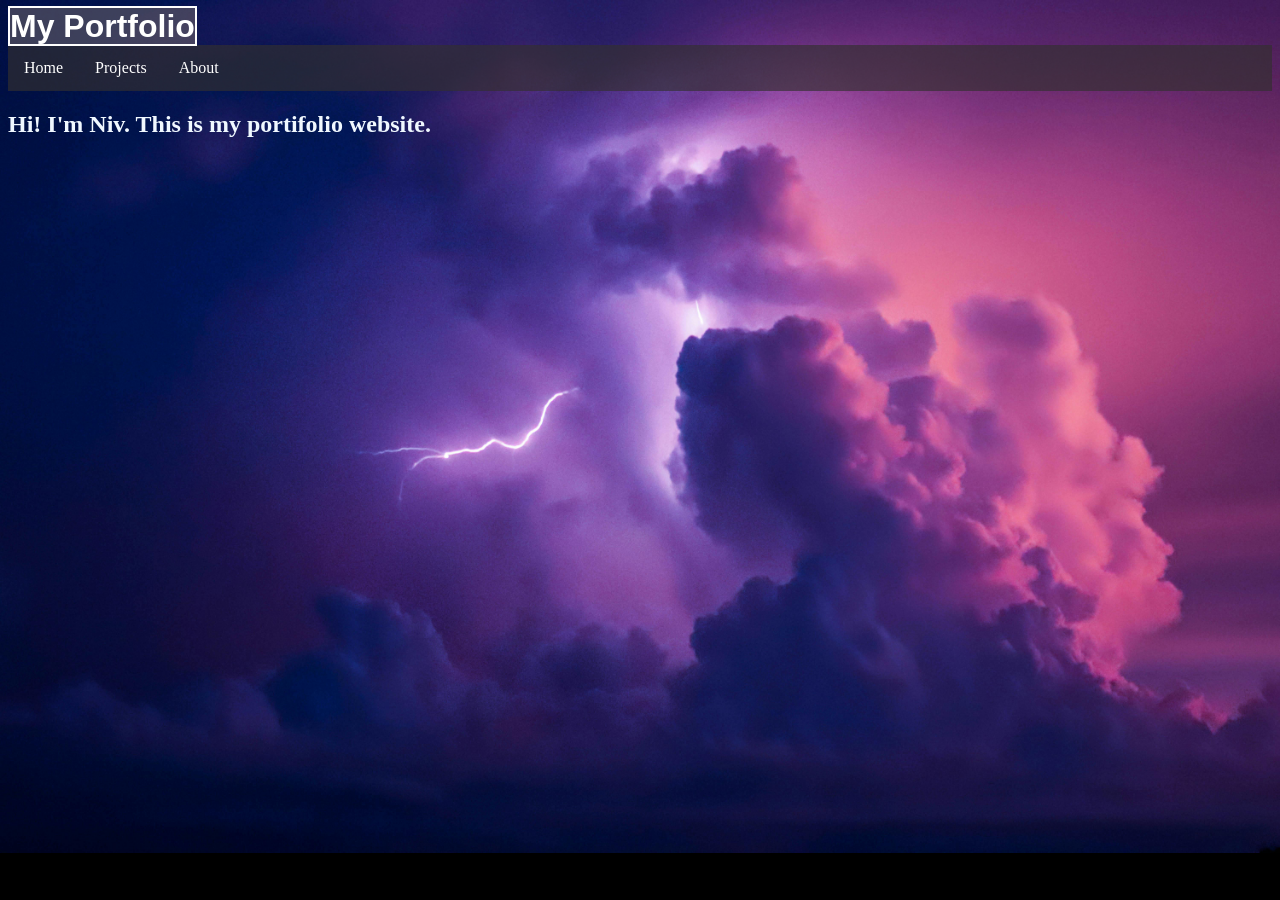
<file: home.html>
<!DOCTYPE html>
<html lang="en">
<head>
    <meta charset="UTF-8">
    <meta name="viewport" content="width=device-width, initial-scale=1.0">
    <title>My Portfolio</title>
    <link rel="stylesheet" href="style.css">
</head>
    <div>
    <h1>
       <span class="title">My Portfolio</span>
    </h1>
  </div>
<body>
      <header>
        <nav class="navbar">
            <ul>
                <li><a href="home.html">Home</a></li>
                <li><a href="projects.html">Projects</a></li>
                <li><a href="about.html">About</a></li>
            </ul>
        </nav>
    </header>
      <main>
    <section id="about">
     <h2>Hi! I'm Niv. This is my portifolio website.</h2>
     </section>
</body>
</html>
</file>
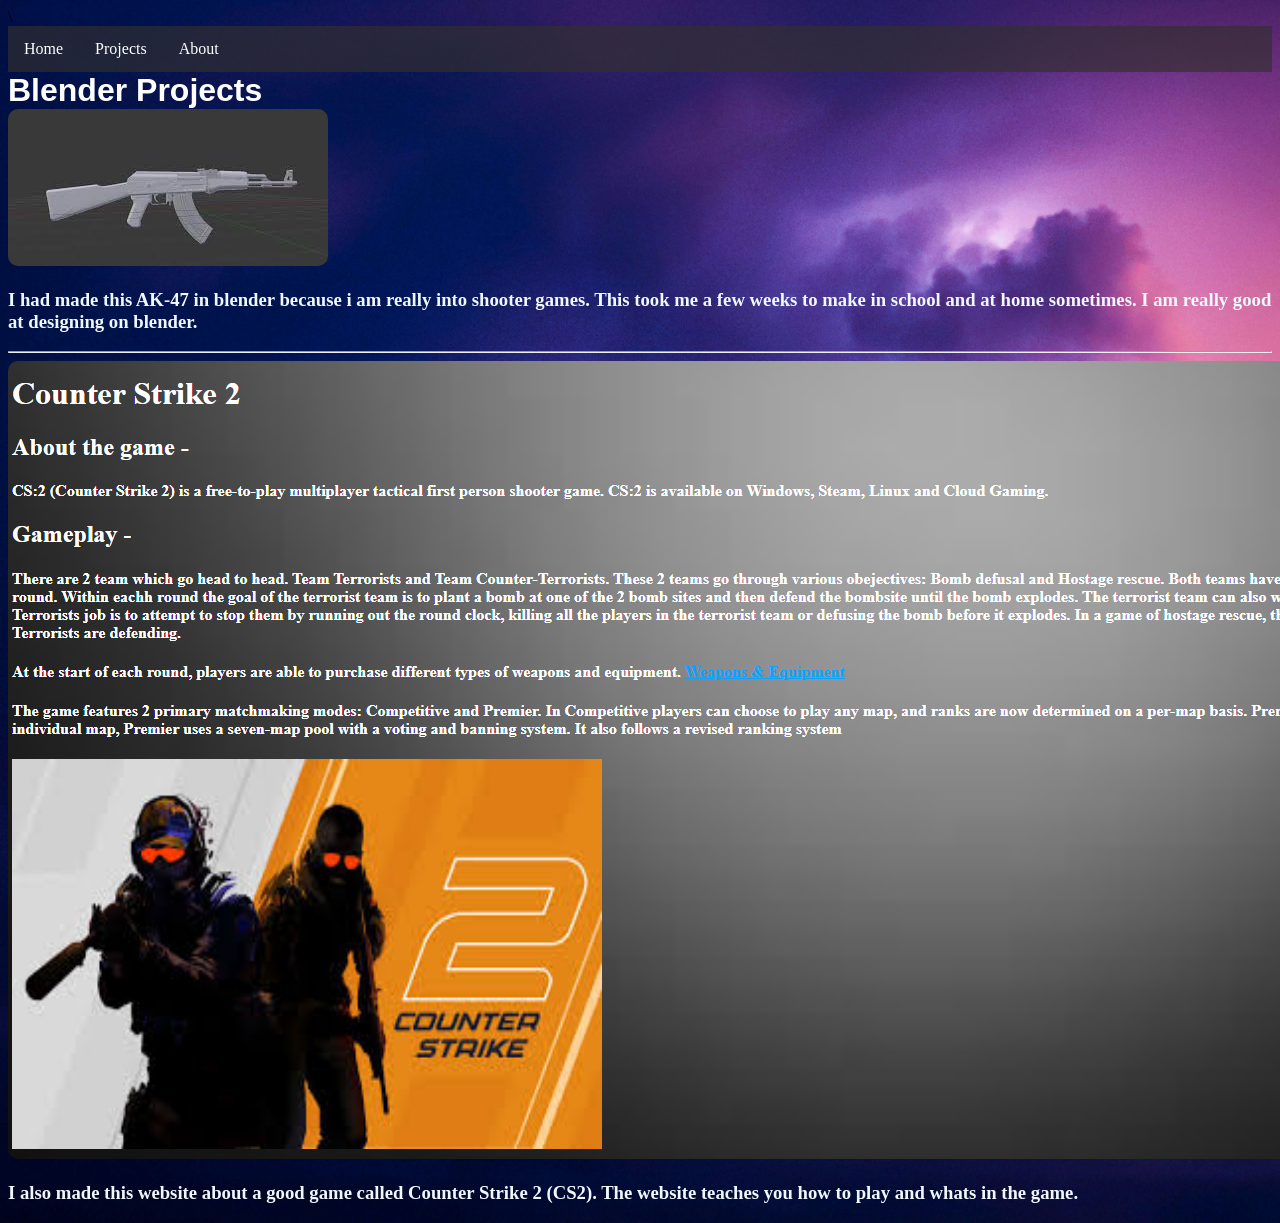
<file: projects.html>
<!DOCTYPE html>
<html lang="en">
<head>
    <meta charset="UTF-8">
    <meta name="viewport" content="width=device-width, initial-scale=1.0">
    <title>Document</title>\
    <link rel="stylesheet" href="style.css">

</head>
<body>
    <header>
        <nav class="navbar">
            <ul>
                <li><a href="home.html">Home</a></li>
                <li><a href="projects.html">Projects</a></li>
                <li><a href="about.html">About</a></li>
            </ul>
        </nav>
    </header>
          <h1>
            Blender Projects
        </h1>
    <img src="AK47blender.png" alt="AK47blender" >
         <h3>I had made this AK-47 in blender because i am really into shooter games. This took me a few weeks to make in school and at home sometimes. I am really good at designing on blender.</h2>
      <hr>
    <img src="Screenshot 2026-03-10 120008.png" alt="csgowebsite">
         <h3>
             I also made this website about a good game called Counter Strike 2 (CS2). The website teaches you how to play and whats in the game.
         </h3>
</body>
</html>
</file>
<file: style.css>
h1 {
    color: #ffffff;
    top: 0;
    left: 0;
    margin: 0;
    font-family: sans-serif;
}

html {
    background-color: rgb(0, 0, 0);
}

.title {
  background-color: rgba(116, 105, 105, 0.527);
  border: 2px solid rgb(255, 255, 255);
}


html {
  background-image: url("LightningSunBG.png");
  background-repeat: no-repeat;
  background-size: cover;
}

.navbar ul {
  list-style-type: none;
  color: crimson;
  margin: 0;
  padding: 0;
  background-color: rgba(51, 47, 47, 0.664);
  display: flex;
}

nav li a {
  display: block;
  color: white;
  text-align: center;
  padding: 14px 16px;
  text-decoration: none;
  border-radius: 10px;
}

nav li a:hover {
  background-color: rgba(0, 153, 255, 0.863);
  color: black;
  font-weight: bold;
  border-color: aliceblue;
  border-radius: 10px;
}

h2 {
  color: aliceblue;
}

h3 {
  color: aliceblue;
}

img {
  border: 2px aliceblue; 
  border-radius: 10px;
}
</file>
